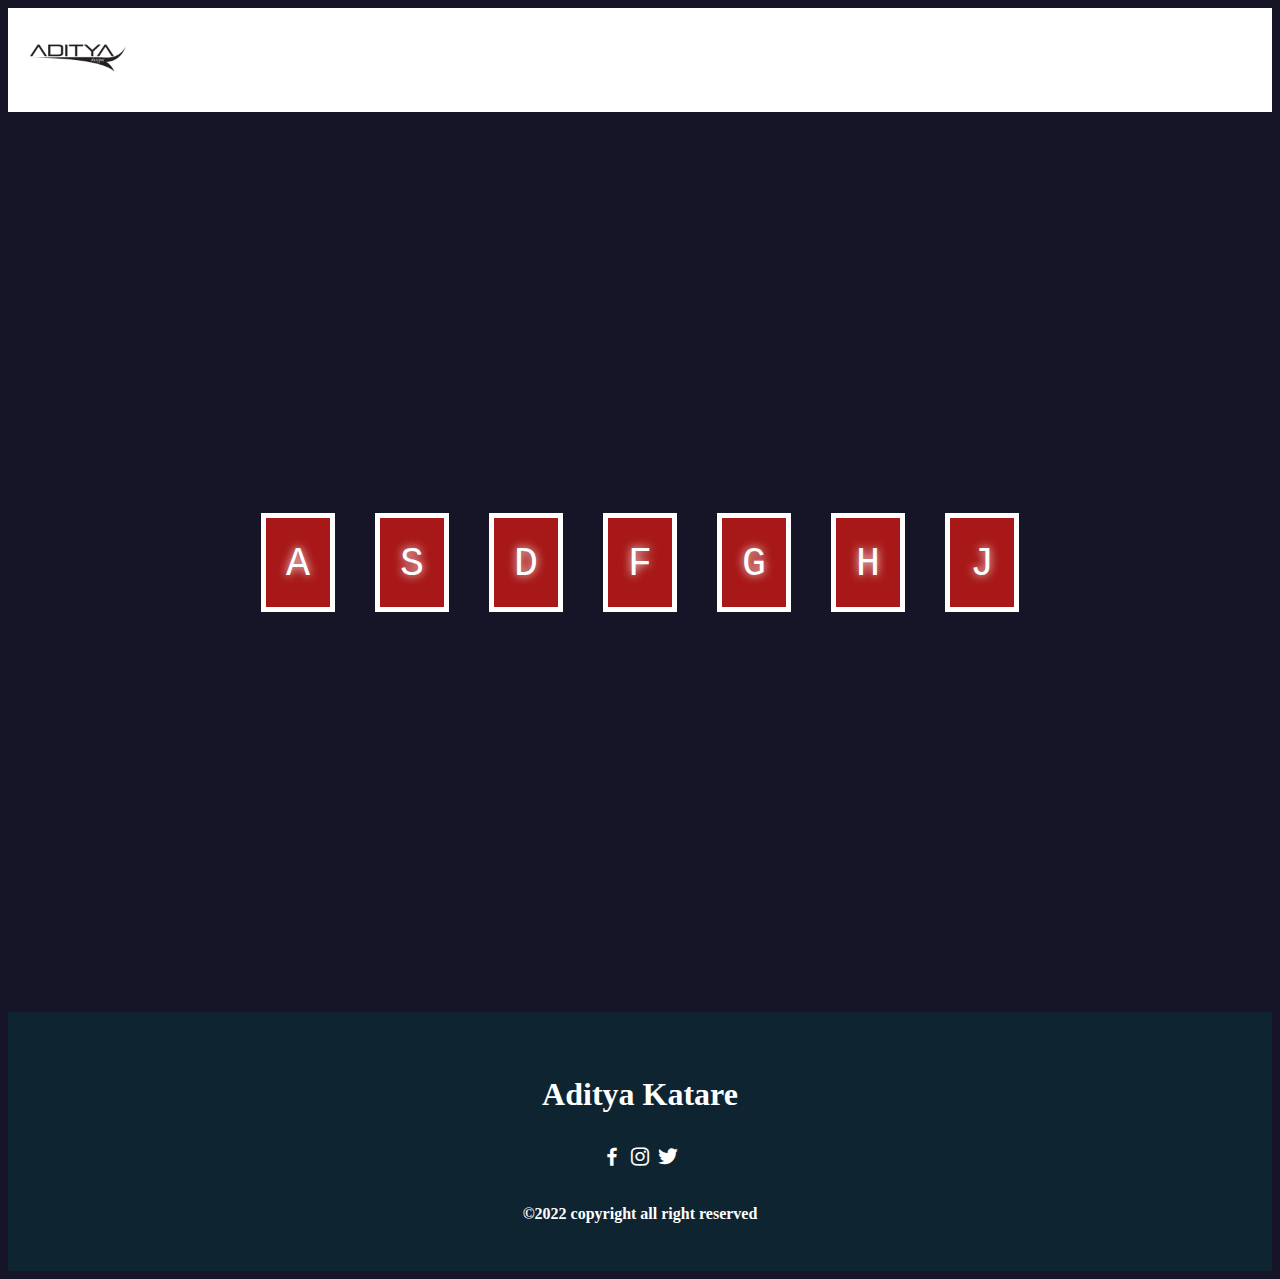
<file: index.html>
<!DOCTYPE html>
<html lang="en">
<head>
    <meta charset="UTF-8">
    <meta http-equiv="X-UA-Compatible" content="IE=edge">
    <meta name="viewport" content="width=device-width, initial-scale=1.0">
    <title>Drum Kit</title>
    <link rel="stylesheet" href="style.css">
    <link href='https://unpkg.com/boxicons@2.1.2/css/boxicons.min.css' rel='stylesheet'>
</head>
<body>
    <nav>
        <div class="nav_header">
            <img src="150220.png" height="100px" alt="">
          
    </nav>
<div class="keys">
   
    <div data-key="65" class="key">
        <kbd>A</kbd>
    </div>
    <div data-key="83" class="key">
        <kbd>S</kbd>
    </div>
    <div data-key="68" class="key">
        <kbd>D</kbd>
    </div>
    <div data-key="70" class="key">
        <kbd>F</kbd>
    </div>
    <div data-key="71" class="key">
        <kbd>G</kbd>
    </div>
    <div data-key="72" class="key">
        <kbd>H</kbd>
    </div>
    <div data-key="74" class="key">
        <kbd>J</kbd>
    </div>
</div>
<audio data-key="65" src="crash.mp3"></audio>
<audio data-key="83" src="kick-bass.mp3"></audio>
<audio data-key="68" src="tom-1.mp3"></audio>
<audio data-key="70" src="tom-2.mp3"></audio>
<audio data-key="71" src="tom-3.mp3"></audio>
<audio data-key="72" src="tom-4.mp3"></audio>
<audio data-key="74" src="snare.mp3"></audio>
<script>
    window.addEventListener('keydown', e => {

        const audio = document.querySelector(`audio[data-key="${e.keyCode}"`);
        const key = document.querySelector(`.key[data-key="${e.keyCode}"`);

        audio.play()
        audio.currentTime = 0
        key.classList.add('key_run')
function transitionRemove(e) {
console.log(e.propertyName)
this.classList.remove('key_run')
}
const keys = document.querySelectorAll('.key');
keys.forEach(key => key.addEventListener('transitionend', transitionRemove))

    })
</script>
</body>
<footer class="footer">
    <p class="footer_title">Aditya Katare</p>
    <div class="footer_social">
        <a href="#" class="footer_icon"><i class='bx bxl-facebook'></i></a>
        <a href="#" class="footer_icon"><i class='bx bxl-instagram'></i></a>
        <a href="#" class="footer_icon"><i class='bx bxl-twitter'></i></a>
        
    </div>
    <p>&#169;2022 copyright all right reserved</p>
</footer>
</html>
</file>
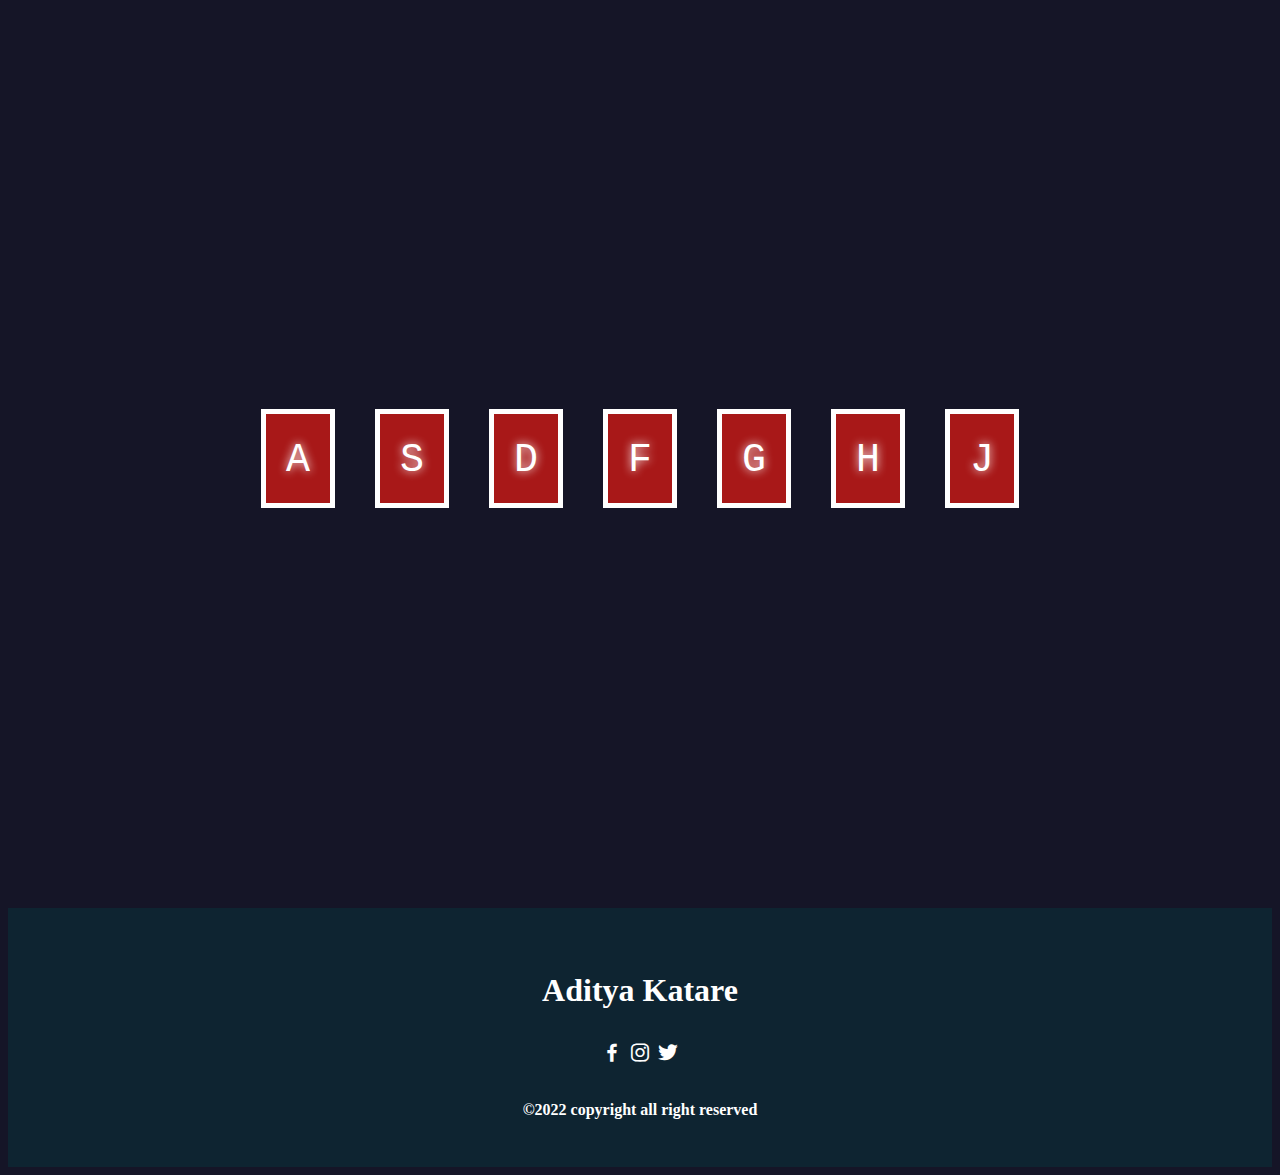
<file: Drum Kit/index.html>
<!DOCTYPE html>
<html lang="en">
<head>
    <meta charset="UTF-8">
    <meta http-equiv="X-UA-Compatible" content="IE=edge">
    <meta name="viewport" content="width=device-width, initial-scale=1.0">
    <title>Drum Kit</title>
    <link rel="stylesheet" href="style.css">
    <link href='https://unpkg.com/boxicons@2.1.2/css/boxicons.min.css' rel='stylesheet'>
</head>
<body>
<div class="keys">
   
    <div data-key="65" class="key">
        <kbd>A</kbd>
    </div>
    <div data-key="83" class="key">
        <kbd>S</kbd>
    </div>
    <div data-key="68" class="key">
        <kbd>D</kbd>
    </div>
    <div data-key="70" class="key">
        <kbd>F</kbd>
    </div>
    <div data-key="71" class="key">
        <kbd>G</kbd>
    </div>
    <div data-key="72" class="key">
        <kbd>H</kbd>
    </div>
    <div data-key="74" class="key">
        <kbd>J</kbd>
    </div>
</div>
<audio data-key="65" src="crash.mp3"></audio>
<audio data-key="83" src="kick-bass.mp3"></audio>
<audio data-key="68" src="tom-1.mp3"></audio>
<audio data-key="70" src="tom-2.mp3"></audio>
<audio data-key="71" src="tom-3.mp3"></audio>
<audio data-key="72" src="tom-4.mp3"></audio>
<audio data-key="74" src="snare.mp3"></audio>
<script>
    window.addEventListener('keydown', e => {

        const audio = document.querySelector(`audio[data-key="${e.keyCode}"`);
        const key = document.querySelector(`.key[data-key="${e.keyCode}"`);

        audio.play()
        audio.currentTime = 0
        key.classList.add('key_run')
function transitionRemove(e) {
console.log(e.propertyName)
this.classList.remove('key_run')
}
const keys = document.querySelectorAll('.key');
keys.forEach(key => key.addEventListener('transitionend', transitionRemove))

    })
</script>
</body>
<footer class="footer">
    <p class="footer_title">Aditya Katare</p>
    <div class="footer_social">
        <a href="#" class="footer_icon"><i class='bx bxl-facebook'></i></a>
        <a href="#" class="footer_icon"><i class='bx bxl-instagram'></i></a>
        <a href="#" class="footer_icon"><i class='bx bxl-twitter'></i></a>
        
    </div>
    <p>&#169;2022 copyright all right reserved</p>
</footer>
</html>
</file>
<file: style.css>
body {
    background-color: rgb(21, 21, 39);

}
.keys {
    height: 100vh;
    display: flex;
    font-size: 40px;
    flex-direction: row;
    align-items: center;
    justify-content: center;
}
.key {
    margin: 20px;
    background-color:rgb(168, 24, 24);
    color: white;
    padding: 20px;
    text-shadow: 0 0 10px white;
border: 5px solid white;
transition: all .05s;
}
.key_run {
    transform: scale(1.2);
    border-color: rgb(236, 197, 23);
    box-shadow: 5px 10px 10px rgb(248, 236, 62);
}
.footer{
    background-color: #0E2431;
    color: #fff;
    text-align: center;
    font-weight:600;
    padding: 2rem 0;


}
.footer_title{
    font-size: 2rem;
  /*  margin-bottom:2rem;*/
}
.footer_social{

   margin-bottom:2rem;

}
.footer_icon{
    font-size: 1.5rem;
    color:#fff;
    margin: 0 ;
}

nav {
    background-color: white;
    display: flex;
    flex-direction: row;
    justify-content: space-between;
    padding-left: 20px;
    padding-right: 20px;
    position: relative;
    align-items: center;
  }
</file>
<file: Drum Kit/style.css>
body {
    background-color: rgb(21, 21, 39);

}
.keys {
    height: 100vh;
    display: flex;
    font-size: 40px;
    flex-direction: row;
    align-items: center;
    justify-content: center;
}
.key {
    margin: 20px;
    background-color:rgb(168, 24, 24);
    color: white;
    padding: 20px;
    text-shadow: 0 0 10px white;
border: 5px solid white;
transition: all .05s;
}
.key_run {
    transform: scale(1.2);
    border-color: rgb(236, 197, 23);
    box-shadow: 5px 10px 10px rgb(248, 236, 62);
}
.footer{
    background-color: #0E2431;
    color: #fff;
    text-align: center;
    font-weight:600;
    padding: 2rem 0;


}
.footer_title{
    font-size: 2rem;
  /*  margin-bottom:2rem;*/
}
.footer_social{

   margin-bottom:2rem;

}
.footer_icon{
    font-size: 1.5rem;
    color:#fff;
    margin: 0 ;
}
</file>
